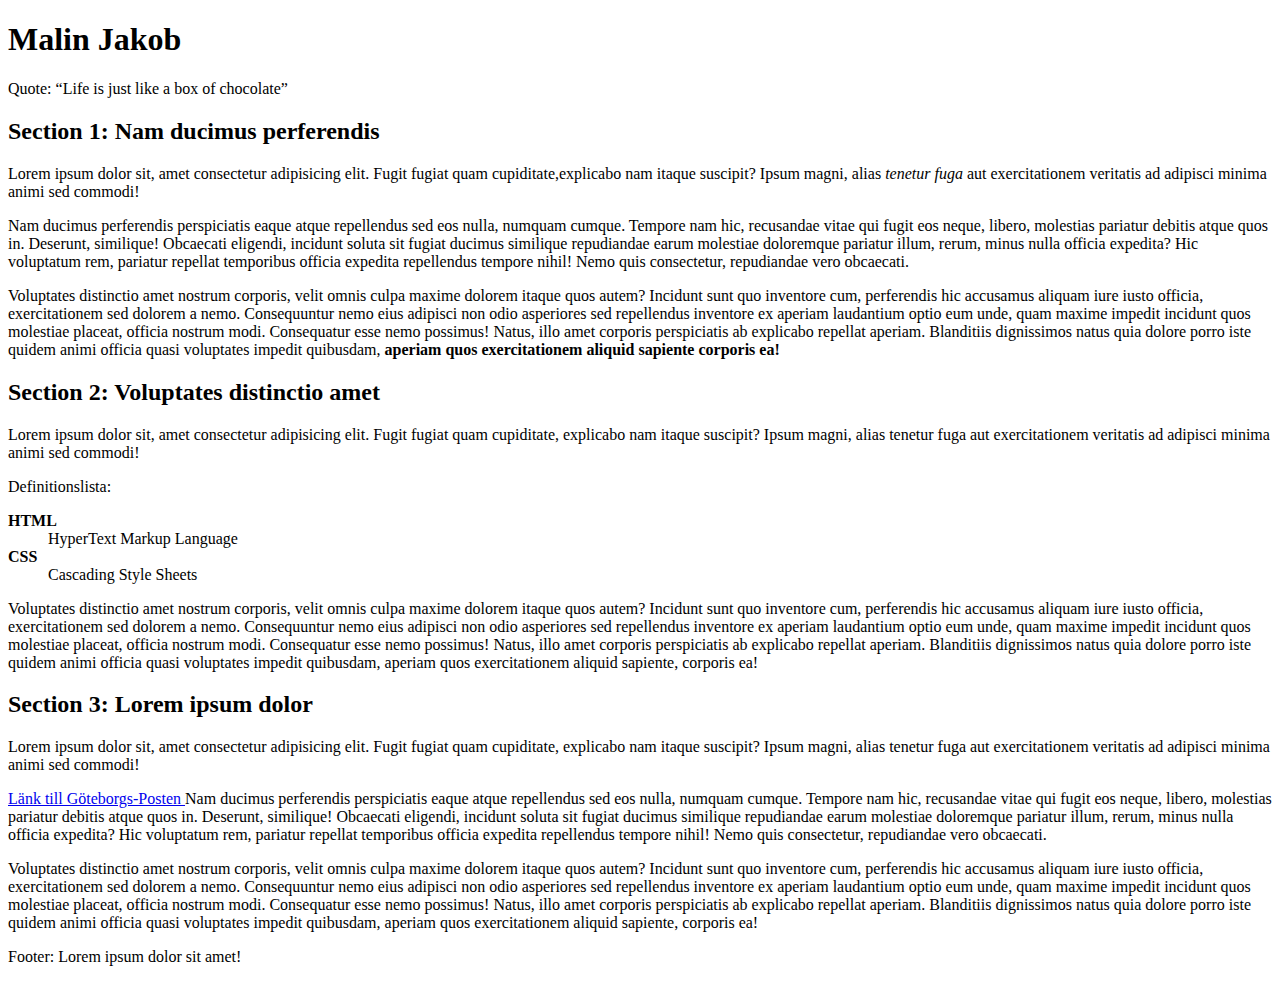
<file: checkpoint-1/index.html>
<!DOCTYPE html>
<html lang="zxx">
  <head>
    <meta charset="UTF-8" />
    <meta name="viewport" content="width=device-width, initial-scale=1.0" />
    <meta name="description" content="Checkpoint 1" />
    <meta name="author" content="Malin Jakob" />
    <title>Malin Jakob</title>
  </head>
  <!--HTTPS är en förkortning av Hypertext Transfer Protocol Secure. 
    Det är ett säkrare kommunikationsprotokoll som används för att överföra
    webbsidor från en webbserver till en användares webbläsare över internet.
    Detta sker krypterat för att öka säkerheten vid dataöverföring-->
  <body>
    <header>
      <h1>Malin Jakob</h1>
      <p>
        Quote:
        <q>Life is just like a box of chocolate</q>
      </p>
    </header>
    <main>
      <section>
        <header>
          <h2>Section 1: Nam ducimus perferendis</h2>
        </header>
        <p>
          Lorem ipsum dolor sit, amet consectetur adipisicing elit. Fugit fugiat
          quam cupiditate,explicabo nam itaque suscipit? Ipsum magni, alias
          <em>tenetur fuga</em> aut exercitationem veritatis ad adipisci minima
          animi sed commodi!
        </p>
        <p>
          Nam ducimus perferendis perspiciatis eaque atque repellendus sed eos
          nulla, numquam cumque. Tempore nam hic, recusandae vitae qui fugit eos
          neque, libero, molestias pariatur debitis atque quos in. Deserunt,
          similique! Obcaecati eligendi, incidunt soluta sit fugiat ducimus
          similique repudiandae earum molestiae doloremque pariatur illum,
          rerum, minus nulla officia expedita? Hic voluptatum rem, pariatur
          repellat temporibus officia expedita repellendus tempore nihil! Nemo
          quis consectetur, repudiandae vero obcaecati.
        </p>
        <p>
          Voluptates distinctio amet nostrum corporis, velit omnis culpa maxime
          dolorem itaque quos autem? Incidunt sunt quo inventore cum,
          perferendis hic accusamus aliquam iure iusto officia, exercitationem
          sed dolorem a nemo. Consequuntur nemo eius adipisci non odio
          asperiores sed repellendus inventore ex aperiam laudantium optio eum
          unde, quam maxime impedit incidunt quos molestiae placeat, officia
          nostrum modi. Consequatur esse nemo possimus! Natus, illo amet
          corporis perspiciatis ab explicabo repellat aperiam. Blanditiis
          dignissimos natus quia dolore porro iste quidem animi officia quasi
          voluptates impedit quibusdam,
          <strong
            >aperiam quos exercitationem aliquid sapiente corporis ea!</strong
          >
        </p>
      </section>
      <section>
        <header>
          <h2>Section 2: Voluptates distinctio amet</h2>
        </header>
        <p>
          Lorem ipsum dolor sit, amet consectetur adipisicing elit. Fugit fugiat
          quam cupiditate, explicabo nam itaque suscipit? Ipsum magni, alias
          tenetur fuga aut exercitationem veritatis ad adipisci minima animi sed
          commodi!
        </p>
        <p>Definitionslista:</p>
        <dl>
          <dt><b>HTML</b></dt>
          <dd>HyperText Markup Language</dd>
          <dt><b>CSS</b></dt>
          <dd>Cascading Style Sheets</dd>
        </dl>
        <p>
          Voluptates distinctio amet nostrum corporis, velit omnis culpa maxime
          dolorem itaque quos autem? Incidunt sunt quo inventore cum,
          perferendis hic accusamus aliquam iure iusto officia, exercitationem
          sed dolorem a nemo. Consequuntur nemo eius adipisci non odio
          asperiores sed repellendus inventore ex aperiam laudantium optio eum
          unde, quam maxime impedit incidunt quos molestiae placeat, officia
          nostrum modi. Consequatur esse nemo possimus! Natus, illo amet
          corporis perspiciatis ab explicabo repellat aperiam. Blanditiis
          dignissimos natus quia dolore porro iste quidem animi officia quasi
          voluptates impedit quibusdam, aperiam quos exercitationem aliquid
          sapiente, corporis ea!
        </p>
      </section>
      <section>
        <header>
          <h2>Section 3: Lorem ipsum dolor</h2>
        </header>
        <p>
          Lorem ipsum dolor sit, amet consectetur adipisicing elit. Fugit fugiat
          quam cupiditate, explicabo nam itaque suscipit? Ipsum magni, alias
          tenetur fuga aut exercitationem veritatis ad adipisci minima animi sed
          commodi!
        </p>
        <p>
          <a href="https://www.gp.se/" target="_blank"
            >Länk till Göteborgs-Posten
          </a>
          Nam ducimus perferendis perspiciatis eaque atque repellendus sed eos
          nulla, numquam cumque. Tempore nam hic, recusandae vitae qui fugit eos
          neque, libero, molestias pariatur debitis atque quos in. Deserunt,
          similique! Obcaecati eligendi, incidunt soluta sit fugiat ducimus
          similique repudiandae earum molestiae doloremque pariatur illum,
          rerum, minus nulla officia expedita? Hic voluptatum rem, pariatur
          repellat temporibus officia expedita repellendus tempore nihil! Nemo
          quis consectetur, repudiandae vero obcaecati.
        </p>
        <p>
          Voluptates distinctio amet nostrum corporis, velit omnis culpa maxime
          dolorem itaque quos autem? Incidunt sunt quo inventore cum,
          perferendis hic accusamus aliquam iure iusto officia, exercitationem
          sed dolorem a nemo. Consequuntur nemo eius adipisci non odio
          asperiores sed repellendus inventore ex aperiam laudantium optio eum
          unde, quam maxime impedit incidunt quos molestiae placeat, officia
          nostrum modi. Consequatur esse nemo possimus! Natus, illo amet
          corporis perspiciatis ab explicabo repellat aperiam. Blanditiis
          dignissimos natus quia dolore porro iste quidem animi officia quasi
          voluptates impedit quibusdam, aperiam quos exercitationem aliquid
          sapiente, corporis ea!
        </p>
      </section>
    </main>
    <footer>
      <p>Footer: Lorem ipsum dolor sit amet!</p>
    </footer>
  </body>
</html>
</file>
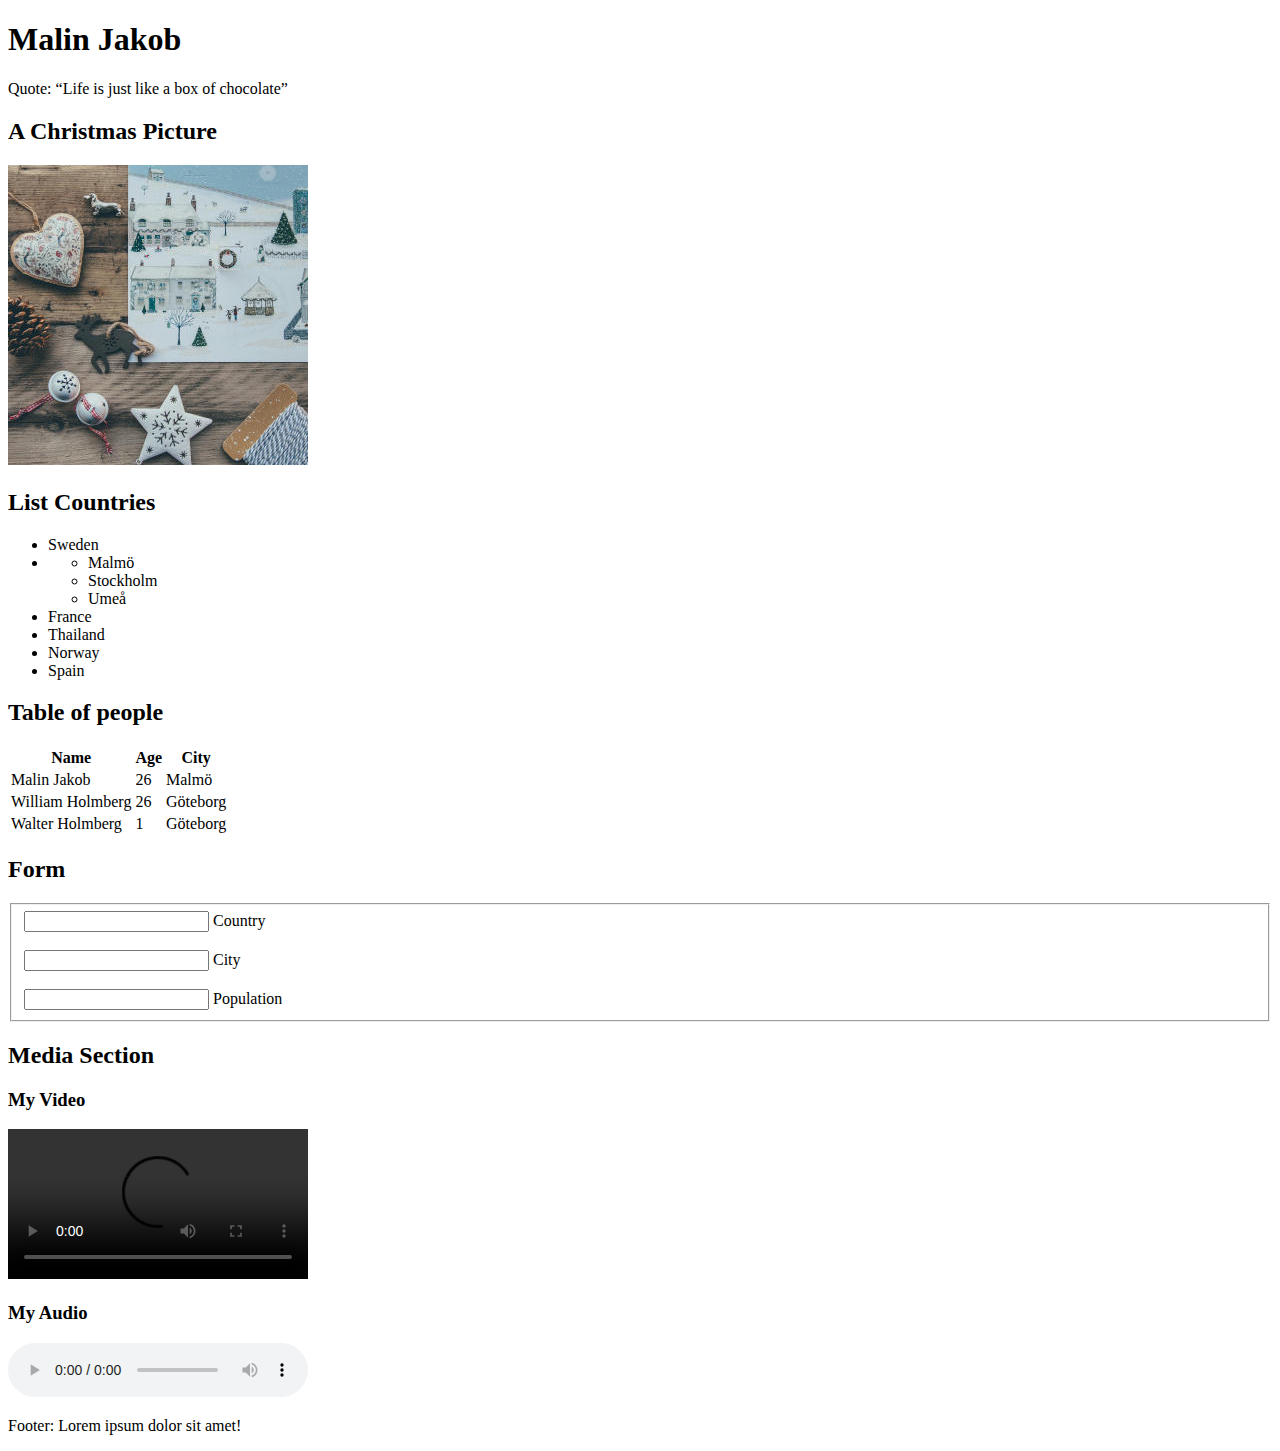
<file: checkpoint-2/index.html>
<!DOCTYPE html>
<html lang="en">
  <head>
    <meta charset="UTF-8" />
    <meta name="viewport" content="width=device-width, initial-scale=1.0" />
    <meta name="description" content="Checkpoint 2" />
    <meta name="author" content="Malin Jakob" />
    <title>Malin Jakob</title>
  </head>
  <body>
    <header>
      <h1>Malin Jakob</h1>
      <p>
        Quote:
        <q>Life is just like a box of chocolate</q>
      </p>
    </header>
    <main>
      <section>
        <header>
          <h2>A Christmas Picture</h2>
        </header>
        <img
          src="images/christmas-image.jpg"
          alt="A picture of a Christmas scene, with christmas ornaments like a heart-shaped decoration, a pinecone, star-shaped ornaments, and a wooden reindeer, arranged next to a snowy village themed holiday card."
        />
      </section>
      <section>
        <header>
          <h2>List Countries</h2>
        </header>
        <ul>
          <li>Sweden</li>
          <li>
            <ul>
              <li>Malmö</li>
              <li>Stockholm</li>
              <li>Umeå</li>
            </ul>
          </li>
          <li>France</li>
          <li>Thailand</li>
          <li>Norway</li>
          <li>Spain</li>
        </ul>
      </section>
      <section>
        <header>
          <h2>Table of people</h2>
        </header>
        <table>
          <thead>
            <tr>
              <th>Name</th>
              <th>Age</th>
              <th>City</th>
            </tr>
          </thead>
          <tbody>
            <tr>
              <td>Malin Jakob</td>
              <td>26</td>
              <td>Malmö</td>
            </tr>
            <tr>
              <td>William Holmberg</td>
              <td>26</td>
              <td>Göteborg</td>
            </tr>
            <tr>
              <td>Walter Holmberg</td>
              <td>1</td>
              <td>Göteborg</td>
            </tr>
          </tbody>
        </table>
      </section>
      <section>
        <header>
          <h2>Form</h2>
        </header>
        <form>
          <fieldset>
            <input type="text" id="country" name="country" />
            <label for="country">Country </label>
            <br />
            <br />
            <input type="text" id="city" name="city" />
            <label for="city">City </label>
            <br />
            <br />
            <input
              type="number"
              id="population"
              name="population"
            />
            <label for="population"> Population </label>
          </fieldset>
        </form>
      </section>
      <section>
        <header>
          <h2>Media Section</h2>
        </header>
        <article>
          <header>
            <h3>My Video</h3>
          </header>
          <video controls>
            <source
              src="https://webbkurs.ei.hv.se/media/Big-Buck-Bunny.mp4"
              type="video/mp4"
            />
            <source
              src="https://webbkurs.ei.hv.se/media/Big-Buck-Bunny.webm"
              type="video/webm"
            />
          </video>
        </article>
        <article>
          <header>
            <h3>My Audio</h3>
          </header>
          <audio controls>
            <source
              src="https://webbkurs.ei.hv.se/media/house-vibes.mp3"
              type="audio/mp3"
            />
            <source
              src="https://webbkurs.ei.hv.se/media/house-vibes.ogg"
              type="audio/ogg"
            />
          </audio>
        </article>
      </section>
    </main>
    <footer>
      <p>Footer: Lorem ipsum dolor sit amet!</p>
    </footer>
  </body>
</html>
</file>
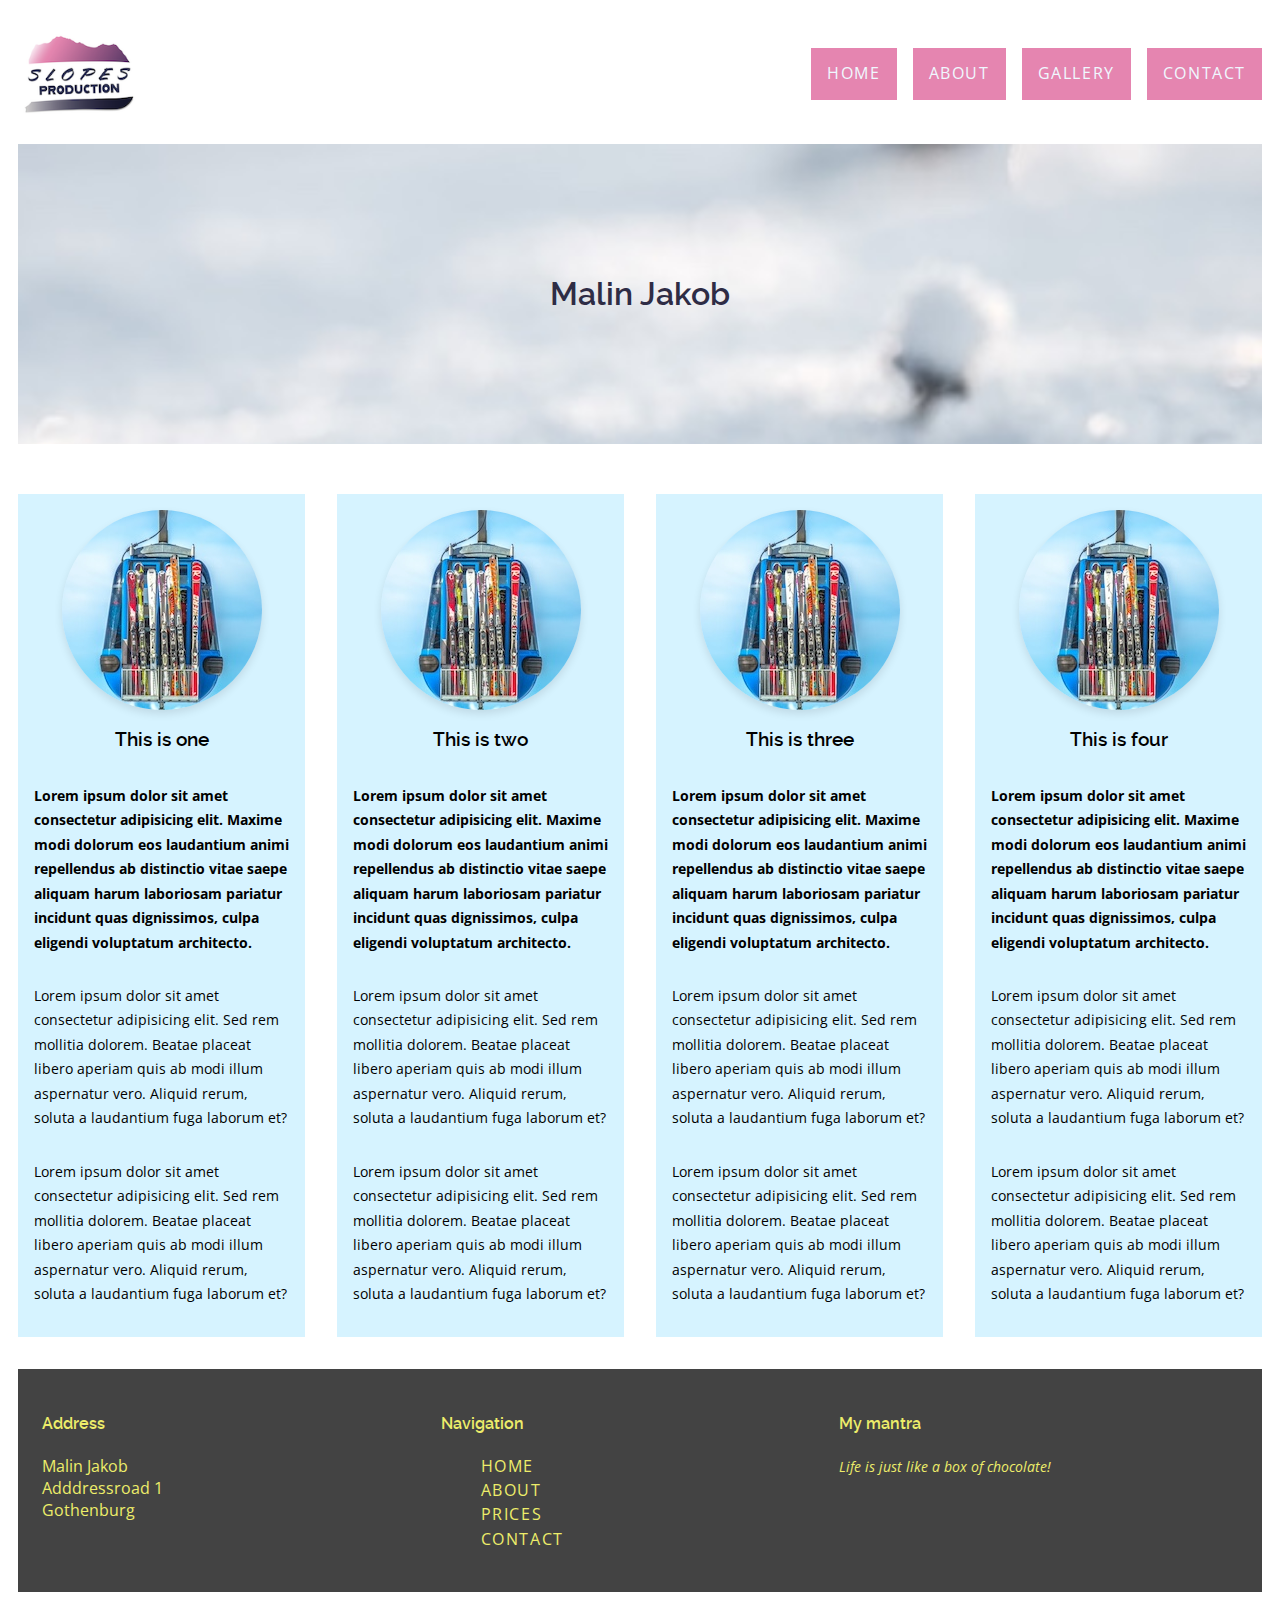
<file: checkpoint-4/index.html>
<!DOCTYPE html>
<html lang="zxx">
  <head>
    <meta charset="UTF-8" />
    <meta name="viewport" content="width=device-width, initial-scale=1.0" />
    <meta name="description" content="Checkpoint 4" />
    <meta name="author" content="Malin Jakob" />
    <title>Malin Jakob</title>
    <link rel="stylesheet" href="style.css" />
  </head>

  <body>
    <div class="wrapper">
      <header>
        <img
          id="logo"
          src="images/LogotypSlopesProduction.png"
          alt="Logo for the company Slopes Productions, it illustrates a pink mo
    mountain over the text and a snowboard under"
        />
        <nav>
          <ul>
            <li><a href="#">HOME</a></li>
            <li><a href="#">ABOUT</a></li>
            <li><a href="#">GALLERY</a></li>
            <li><a href="#">CONTACT</a></li>
          </ul>
        </nav>
      </header>
      <div class="background-image">
        <h1>Malin Jakob</h1>
      </div>
      <main>
        <section class="main-section" id="section1">
          <img
            src="images/skiLift.jpg"
            alt="Close-up of a blue ski gondola carrying multiple colorful skis on a rack, with snow-capped mountains and a clear blue sky in the background."
          />
          <h3>This is one</h3>
          <p class="ingress">
            Lorem ipsum dolor sit amet consectetur adipisicing elit. Maxime modi
            dolorum eos laudantium animi repellendus ab distinctio vitae saepe
            aliquam harum laboriosam pariatur incidunt quas dignissimos, culpa
            eligendi voluptatum architecto.
          </p>
          <p>
            Lorem ipsum dolor sit amet consectetur adipisicing elit. Sed rem
            mollitia dolorem. Beatae placeat libero aperiam quis ab modi illum
            aspernatur vero. Aliquid rerum, soluta a laudantium fuga laborum et?
          </p>
          <p>
            Lorem ipsum dolor sit amet consectetur adipisicing elit. Sed rem
            mollitia dolorem. Beatae placeat libero aperiam quis ab modi illum
            aspernatur vero. Aliquid rerum, soluta a laudantium fuga laborum et?
          </p>
        </section>
        <section class="main-section" id="section2">
          <img
            src="images/skiLift.jpg"
            alt="Close-up of a blue ski gondola carrying multiple colorful skis on a rack, with snow-capped mountains and a clear blue sky in the background."
          />
          <h3>This is two</h3>
          <p class="ingress">
            Lorem ipsum dolor sit amet consectetur adipisicing elit. Maxime modi
            dolorum eos laudantium animi repellendus ab distinctio vitae saepe
            aliquam harum laboriosam pariatur incidunt quas dignissimos, culpa
            eligendi voluptatum architecto.
          </p>
          <p>
            Lorem ipsum dolor sit amet consectetur adipisicing elit. Sed rem
            mollitia dolorem. Beatae placeat libero aperiam quis ab modi illum
            aspernatur vero. Aliquid rerum, soluta a laudantium fuga laborum et?
          </p>
          <p>
            Lorem ipsum dolor sit amet consectetur adipisicing elit. Sed rem
            mollitia dolorem. Beatae placeat libero aperiam quis ab modi illum
            aspernatur vero. Aliquid rerum, soluta a laudantium fuga laborum et?
          </p>
        </section>
        <section class="main-section" id="section3">
          <img
            src="images/skiLift.jpg"
            alt="Close-up of a blue ski gondola carrying multiple colorful skis on a rack, with snow-capped mountains and a clear blue sky in the background."
          />
          <h3>This is three</h3>
          <p class="ingress">
            Lorem ipsum dolor sit amet consectetur adipisicing elit. Maxime modi
            dolorum eos laudantium animi repellendus ab distinctio vitae saepe
            aliquam harum laboriosam pariatur incidunt quas dignissimos, culpa
            eligendi voluptatum architecto.
          </p>
          <p>
            Lorem ipsum dolor sit amet consectetur adipisicing elit. Sed rem
            mollitia dolorem. Beatae placeat libero aperiam quis ab modi illum
            aspernatur vero. Aliquid rerum, soluta a laudantium fuga laborum et?
          </p>
          <p>
            Lorem ipsum dolor sit amet consectetur adipisicing elit. Sed rem
            mollitia dolorem. Beatae placeat libero aperiam quis ab modi illum
            aspernatur vero. Aliquid rerum, soluta a laudantium fuga laborum et?
          </p>
        </section>
        <section class="main-section" id="section4">
          <img
            src="images/skiLift.jpg"
            alt="Close-up of a blue ski gondola carrying multiple colorful skis on a rack, with snow-capped mountains and a clear blue sky in the background."
          />
          <h3>This is four</h3>
          <p class="ingress">
            Lorem ipsum dolor sit amet consectetur adipisicing elit. Maxime modi
            dolorum eos laudantium animi repellendus ab distinctio vitae saepe
            aliquam harum laboriosam pariatur incidunt quas dignissimos, culpa
            eligendi voluptatum architecto.
          </p>
          <p>
            Lorem ipsum dolor sit amet consectetur adipisicing elit. Sed rem
            mollitia dolorem. Beatae placeat libero aperiam quis ab modi illum
            aspernatur vero. Aliquid rerum, soluta a laudantium fuga laborum et?
          </p>
          <p>
            Lorem ipsum dolor sit amet consectetur adipisicing elit. Sed rem
            mollitia dolorem. Beatae placeat libero aperiam quis ab modi illum
            aspernatur vero. Aliquid rerum, soluta a laudantium fuga laborum et?
          </p>
        </section>
      </main>
      <footer>
        <section id="f-section1">
          <h4>Address</h4>
          <address>
            Malin Jakob <br />
            Adddressroad 1 <br />
            Gothenburg
          </address>
        </section >
        <section id="f-section2">
          <h4>Navigation</h4>
          <nav class="footer-nav">
            <ul>
              <li><a href="#">HOME</a></li>
              <li><a href="#">ABOUT</a></li>
              <li><a href="#">PRICES</a></li>
              <li><a href="#">CONTACT</a></li>
            </ul>
          </nav>
        </section>
        <section id="f-section3">
          <h4>My mantra</h4>
          <p class="cursive">Life is just like a box of chocolate!</p>
        </section>
      </footer>
    </div>
  </body>
</html>
</file>
<file: checkpoint-4/style.css>
@import url('https://fonts.googleapis.com/css2?family=Open+Sans:ital,wght@0,300..800;1,300..800&display=swap');

@font-face{
  font-family: raleway;
  src: url("fonts/raleway-semibold-webfont.woff") format("woff"), url("fonts/raleway-semibold-webfont.woff2") format("woff2");
}

body{
  font-family: Open Sans, sans-serif;
}

.wrapper{
  max-width: 1300px;
  box-sizing: border-box; 
  margin: 0 auto;

}

h1, h2, h3, h4{
  font-family: raleway, sans-serif;
}

p{
  font-size: 90%;
  line-height: 170%;
}

header{
  display: flex;
  justify-content: space-between;
  align-items: center;
  height: 80px;
  margin-top: 1em;
  margin-bottom: 1em;
}

header nav ul{
  list-style: none;
  display: flex;
  column-gap: 1rem;
  align-items: center;
  justify-content: space-between;
}

header nav ul li{
  display: inline-block;
  background-color: hsl(333, 65%, 71%);
  padding: 1em;
  line-height: 1.2em;
}

header nav ul li a:link{
  color: aliceblue;
  text-decoration: none;
  letter-spacing: 0.1em;
}

header nav ul li a:visited{
  color: aliceblue;
}

header nav ul li a:active{
  color: rgb(234, 104, 104) !important;
  background-color: white;
}

header nav ul li:hover{
  cursor: pointer;
  background-color: #2d95c9;
}

header nav ul li a:hover{
 color: antiquewhite;
}

#logo{
  height: 80px;
}

.background-image{
  height: 300px;
  background-image: url("images/background.jpg");
  background-size: cover;
  display: flex;
  justify-content: center;
  align-items: center;
  flex-direction: column;
  margin-top: 30px;
  margin-bottom: 50px;
  color:#2E2C45 ;
}

#section1{
  grid-area: area1;
}
#section2{
  grid-area: area2;
}
#section3{
  grid-area: area3;
}
#section4{
  grid-area: area4;
}

main{
  width: 100%;
  display: grid;
  grid-template-columns: 1fr 1fr 1fr 1fr;
  grid-template-rows: auto;
  grid-template-areas:
  "area1 area2 area3 area4";
  gap: 2rem;
  
}

.main-section{
  width: auto;
  background-color: hsl(198, 100%, 92%);
  padding: 1em;
  margin-bottom: 2rem;
  display: grid;
  justify-items: center;
}

/*
Kontrast-ratio på mina sektioner är 15.31  */ 

section img{
  border-radius: 50%;
  max-width: 80%;
  box-shadow: 0 4px 8px rgba(0, 0, 0, 0.1);
  display: flex;
  justify-content: center;
}

.ingress{
  font-weight: bold;
}
#f-section1{
  grid-area: foot1;
}
#f-section2{
  grid-area: foot2;
}
#f-section3{
  grid-area: foot3;
}

footer{
  padding: 1.5em;
  background-color: #434343;
  display: grid;
  grid-template-columns: 1fr 1fr 1fr;
  grid-template-rows: auto;
  grid-template-areas:
  "foot1 foot2 foot3";
  color: #eded6a;
}

address{
  font-style: normal;
}

.cursive{
  font-style: italic;
}

footer li{
  list-style: none;
  padding-bottom: 0.15em;
}

footer a{
  color: #eded6a;
  text-decoration: none;
  letter-spacing: 0.1em;
}

footer a:hover{
  color: white;
}

@media (max-width: 1320px) {
  .wrapper {
    width: 100%;       
    padding: 10px;   
  }
}

@media (max-width: 900px) {

  main{
    display: grid;
    grid-template-columns: 1fr 1fr;
    grid-template-rows: auto;
    width: 100%;       
    grid-template-areas:
    "area1 area2"
    "area3 area4";
  }

  footer{
    padding: 0.5em;
    display: grid;
    grid-template-columns: 1fr 1fr 1fr;
    grid-template-rows: auto;
    grid-template-areas:
    "foot1 foot1 foot1"
    "foot2 auto foot3";
    gap: 2rem;
  }


}
</file>
